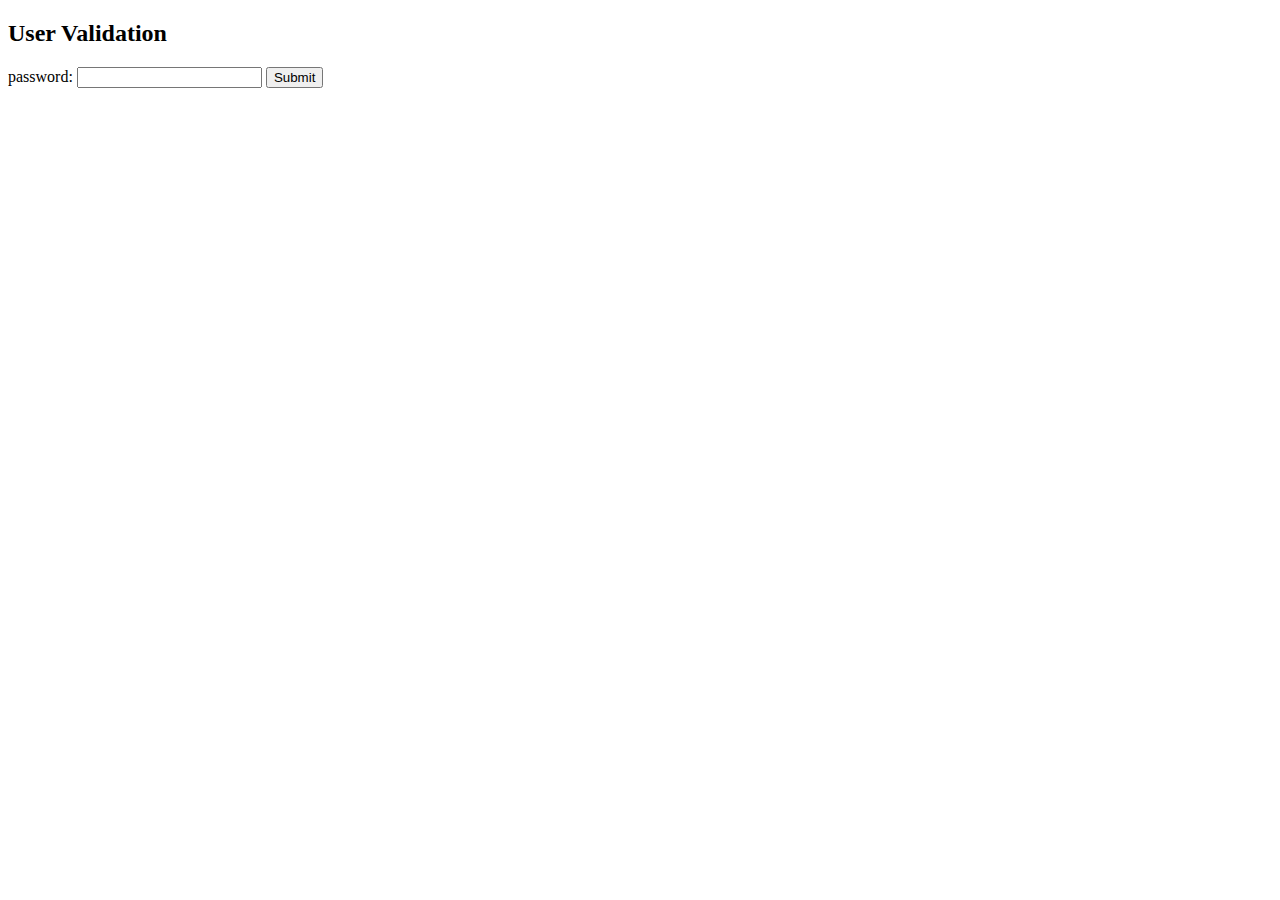
<file: Exp11/templates/index.html>
<!DOCTYPE html>
<html lang="en">
<head>
    <meta charset="UTF-8">
    <meta name="viewport" content="width=device-width, initial-scale=1.0">
    <title>User Validation</title>
    <script src="https://cdnjs.cloudflare.com/ajax/libs/jquery/3.7.1/jquery.min.js"></script>
</head>
<body>
    <h2>User Validation</h2>
    <form id="validation-form" action="/validation" method="post">
        <label for="password">password:</label>
        <input type="text" id="password" name="password" required>
        <button type="submit">Submit</button>
    </form>
    <div id="validation-result"></div>

    <script>
        $(document).ready(function(){
            $('#validation-form').submit(function(event){
                event.preventDefault();
                var password = $('#password').val();

                $.post('/validation', {'password': password}, function(response){
                    if (response.isValid) {
                        $('#validation-result').html('<p>Password is valid!</p>');
                    } else {
                        $('#validation-result').html('<p>Password is invalid! Must be at least 5 characters long.</p>');
                    }
                });
            });
        });
    </script>
    
</body>
</html>
</file>
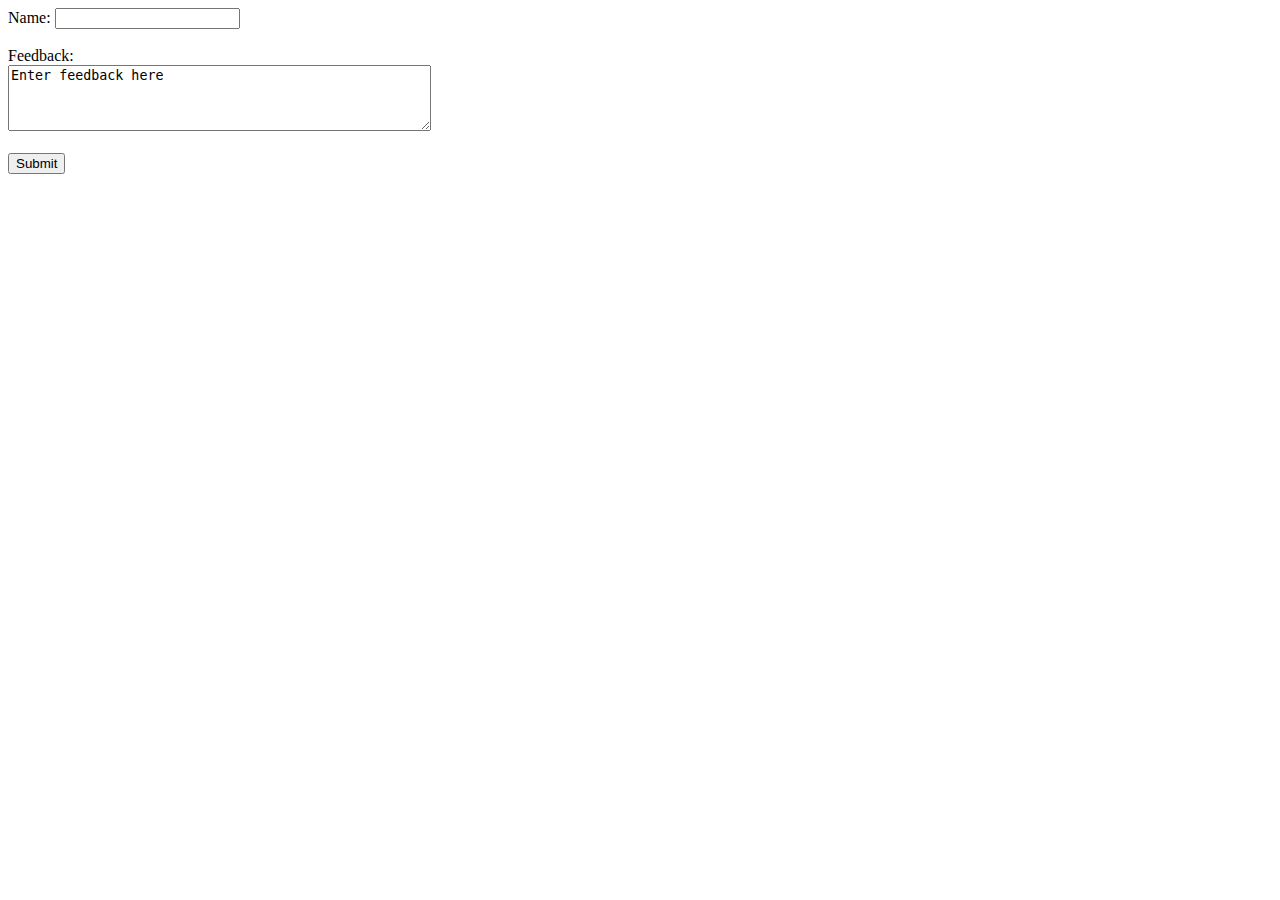
<file: Exp14/templates/index.html>
<!DOCTYPE html>
<html lang="en">
<head>
    <meta charset="UTF-8">
    <meta name="viewport" content="width=device-width, initial-scale=1.0">
    <title>Feedback Form</title>
</head>
<body>
    <form action="/submit-feedback" method="post">
        <label for="name">Name:</label>
        <input type="text" id="name" name="name"><br><br>
        <label for="feedback">Feedback:</label><br>
        <textarea id="feedback" name="feedback" cols="50" rows="4">Enter feedback here</textarea><br><br>
        <button type="submit">Submit</button>
    </form>
</body>
</html>
</file>
